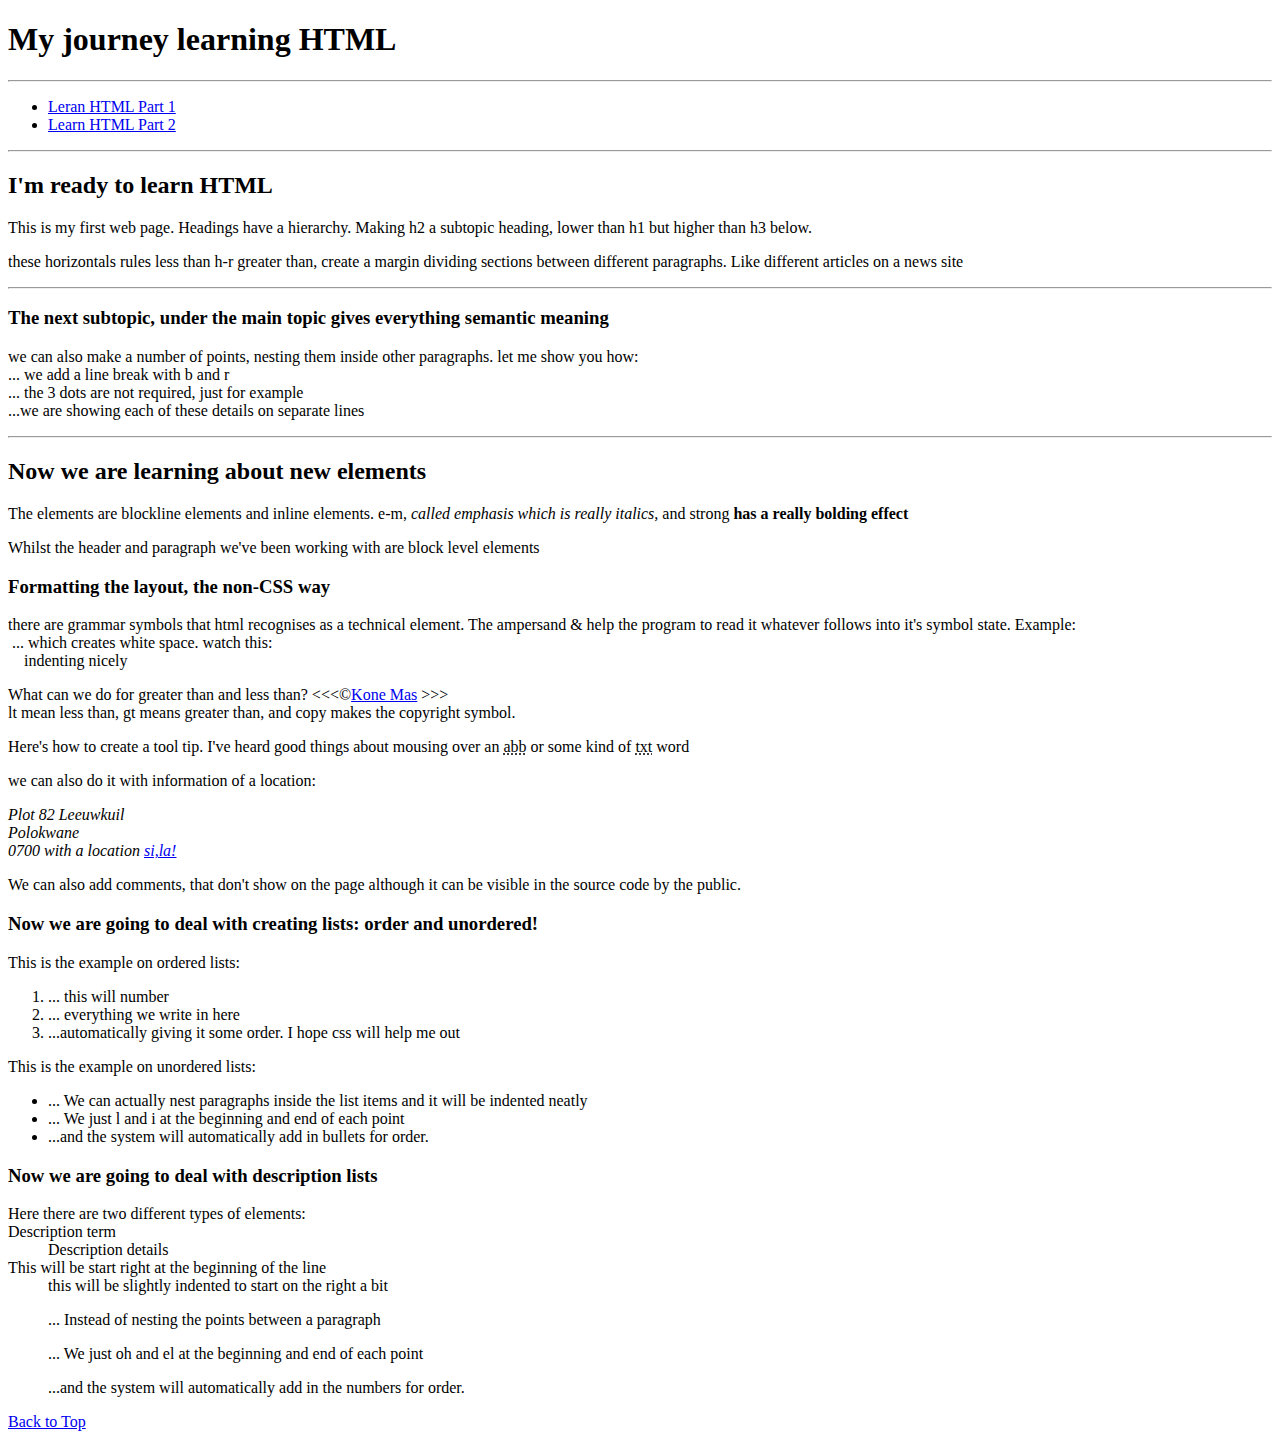
<file: HTML/index.html>
<!DOCTYPE html>
<html lang="en">

    <head>
        <meta charset="UTF-8">
        <meta name="author" content="Kone Maswanganyi">
        <meta name="description" content="This page contains my elementary stages of learning HTML.">
        <title>My first Web Page</title>
        <link rel="icon" href="cursor.png" type="image/x-icon"> 
    </head>
    <body>
        <h1>My journey learning HTML</h1>

        <hr>

        <nav>
            <ul>
                <li>
                    <a href="#hmtl">Leran HTML Part 1 </a>
                </li>
                <li>
                    <a href="#html2">Learn HTML Part 2</a>
                </li>
            </ul>
        </nav>
        <hr>
        <section id="html">
        <h2>I'm ready to learn HTML</h2>
        <p>This is my first web page. Headings have a hierarchy. Making h2 a subtopic heading, lower than h1 but higher than h3 below.</p>

        <p>these horizontals rules less than h-r greater than, create a margin dividing sections between different paragraphs. Like different articles on a news site </p>

        <hr>

        <h3>The next subtopic, under the main topic gives everything semantic meaning</h3>
        <p>we can also make a number of points, nesting them inside other paragraphs. let me show you how:
            <br>... we add a line break with b and r 
            <br>... the 3 dots are not required, just for example
            <br>...we are showing each of these details on separate lines
            </p>
        </section>

        <hr>
        <section id="html2">
        <h2>Now we are learning about new elements</h2>
        <p>The elements are blockline elements and inline elements. e-m, <em>called emphasis which is really italics,</em>  and strong <strong>has a really bolding effect</strong></p>
        <p>Whilst the header and paragraph we've been working with are block level elements</p>
        </section>

        <h3>Formatting the layout, the non-CSS way</h3>
            <p>
                there are grammar symbols that html recognises as a technical element. The ampersand & help the program to read it whatever follows into it's symbol state. Example:
                <br>&nbsp;... which creates white space. watch this:
                <br>&nbsp;&nbsp;&nbsp; indenting nicely
            </p>
            <p>
                What can we do for greater than and less than?
                &lt;&lt;&lt;&copy;<a href="about.html">Kone Mas</a> &gt;&gt;&gt;
                <br> lt mean less than, gt means greater than, and copy makes the copyright symbol.
            </p>
            <p>
                Here's how to create a tool tip.
                I've heard good things about mousing over an <abbr title="abbreviation">abb</abbr> or some kind of <abbr title="shortened">txt</abbr> word
            </p>
            <p>we can also do it with information of a location:
                <address>
                    Plot 82 Leeuwkuil<br>
                    Polokwane<br>
                    0700
                    with a location <a href="https://banabatau-agricultural-co-operative-ltd.business.site/">si,la!</a> 
                </address>
 
                <p>
                    We can also add comments, that don't show on the page although it can be visible in the source code by the public. <!-- you add the comment here -->
                </p>
            <h3>Now we are going to deal with creating lists: order and unordered!</h3>
                <p>This is the example on ordered lists:</p>
                    <ol>
                        <li>... this will number</li>
                        <li>... everything we write in here</li>
                        <li>...automatically giving it some order. I hope css will help me out</li>
                    </ol>

                    <p>This is the example on unordered lists:</p>
                    <ul>
                    <li>... We can actually nest paragraphs inside the list items and it will be indented neatly</li> 
                    <li>... We just l and i at the beginning and end of each point </li>
                    <li>...and the system will automatically add in bullets for order.</li>
                    </ul>

            <h3>Now we are going to deal with description lists</h3>
                <dl>Here there are two different types of elements:
                    
                    <dt>Description term</dt>
                    <dd>Description details</dd>

                    <dt>This will be start right at the beginning of the line</dt>
                    <dd>this will be slightly indented to start on the right a bit</dd>

                </dl>
                <ol>... Instead of nesting the points between a paragraph</ol> 
                <ol>... We just oh and el at the beginning and end of each point </ol>
                <ol>...and the system will automatically add in the numbers for order.
                </ol>
                
                <a href="#">Back to Top</a>
    </body>

</html>
</file>
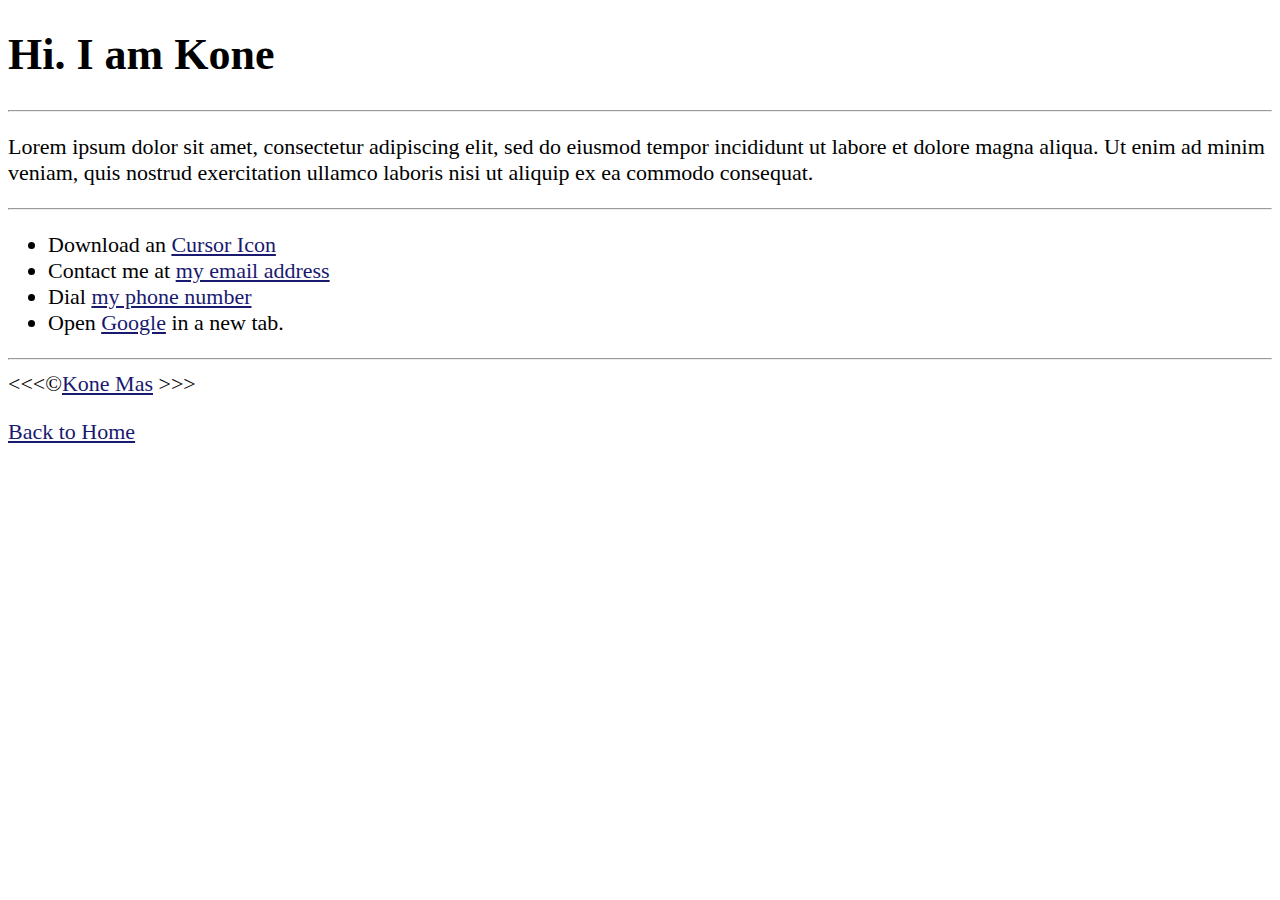
<file: HTML/about.html>
<!DOCTYPE html>
<html lang="en">

    <head>
        <meta charset="UTF-8">
        <meta name="author" content="Kone Maswanganyi">
        <meta name="description" content="Hi. I am Kone Maswangayi and this page is about me.">
        <title>About me</title>
        <link rel="icon" href="cursor.png" type="image/x-icon">
        <link rel="stylesheet" href="main.css" type="text/css">
    </head>

    <body>
        <h1>Hi. I am Kone</h1>

        <hr>
        <p>
            Lorem ipsum dolor sit amet, consectetur adipiscing elit, sed do eiusmod tempor incididunt ut labore et dolore magna aliqua. Ut enim ad minim veniam, quis nostrud exercitation ullamco laboris nisi ut aliquip ex ea commodo consequat.
        </p>
        
        <hr>

        <ul>
            <li>Download an <a href="cursor.png"
                download>Cursor Icon</a></li>
            <li>
                Contact me at <a href="mailto:ecxample@email.com">my  email address</a>
            </li>
            <li>
                Dial <a href="tel:+1234567890">my phone number</a>
            </li>
            <li>
            Open <a href="https://www.google.com/"
            target="blak">Google</a> in a new tab.
            </li>
        </ul>
        
        <hr>
    
        &lt;&lt;&lt;&copy;<a href="about.html">Kone Mas</a> &gt;&gt;&gt;
            <p>
               <a href="/">Back to Home</a>
            </p>

    </body>
</file>
<file: HTML/main.css>
html {
    font-size: 22px;
}

a {
    color: midnightblue;
}

a:visited {
    color: darkgreen;
}

a: :hover, a:active {
    color: #eee;
}
</file>
